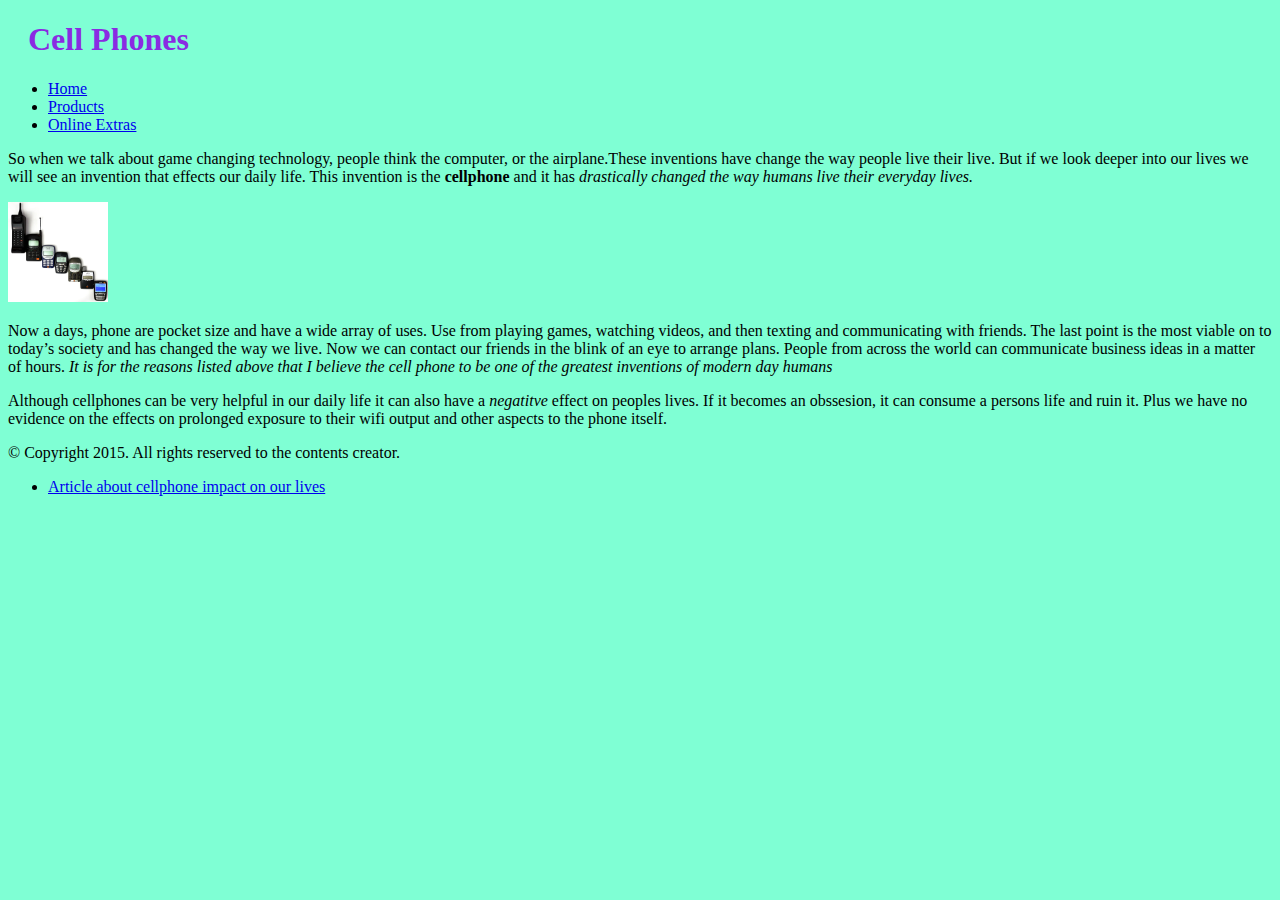
<file: index.html>
<!DOCTYPE html>
<html lang ="en">
    
<head>
    <meta charset="utf-8">
    <meta name="viewport" content="width=device-width, initial-scale=1">
    <link rel="stylesheet" href="Content/main.css">
    <title> Cell Phones</title>
</head>
    
<body>
     <!-- list of the pages -->
    <div role ="container">
      <header>
         <h1> Cell Phones </h1>
          <nav role="navigation">
              <ul>
                  <li class="active"><a href="index.html">Home</a></li>
                  <li><a href="products.html">Products</a></li>
                  <li><a href = "https://en.wikipedia.org/wiki/Mobile_phone"> Online Extras </a></li> <! -- wikipedia was used for photo and some reading -->
              </ul>
          </nav>
      </header>   
    </div>
    <!-- end of the navigation list -->
    <!-- start of the main section -->
    <main role="main">
        
      
          <article class="main">
            <p>
                So when we talk about game changing technology, people think the computer, or the airplane.These inventions have change the way people live their live. But if we look deeper into our lives we will see an invention that effects our daily life. This invention is the <strong>cellphone</strong> and it has <em>drastically changed the way humans live their everyday lives.</em>  
            </p>
            
           <a href="Assets/images/Mobile_phone_evolution.jpg">
            <img alt="The evolution of mobile phones" src="Assets/images/Mobile_phone_evolution.jpg" height ="100" width = "100"/>
            </a>
            
            <p>
                Now a days, phone are pocket size and have a wide array of uses. Use from playing games, watching videos, and then texting and communicating with friends. The last point is the most viable on to today’s                     society and has changed the way we live. Now we can contact our friends in the blink of an eye to arrange plans. People from across the world can communicate business ideas in a matter of hours. <em>It is for             the reasons listed above that I believe the cell phone to be one of the greatest inventions of modern day humans</em> 
            </p>
            
            <p>
                Although cellphones can be very helpful in our daily life it can also have a <em>negatitve</em> effect on peoples lives. If it becomes an obssesion, it can consume a persons life and ruin it. Plus we have                   no evidence on the effects on prolonged exposure to their wifi output and other aspects to the phone itself. 
            </p>
            
        </article>
        
    </main>
    <!--end of the main section-->
    <!-- start of the footer section -->
    <footer>
      &copy; Copyright 2015. All rights reserved to the contents creator.
      <nav>
          <ul>
              <li> <a href = "http://source.southuniversity.edu/mobile-phones-and-society-how-being-constantly-connected-impacts-our-lives-137313.aspx">Article about cellphone impact on our lives</a></li>
          </ul>
      </nav>  
    </footer>
</body>  
    
    
    
</html>
</file>
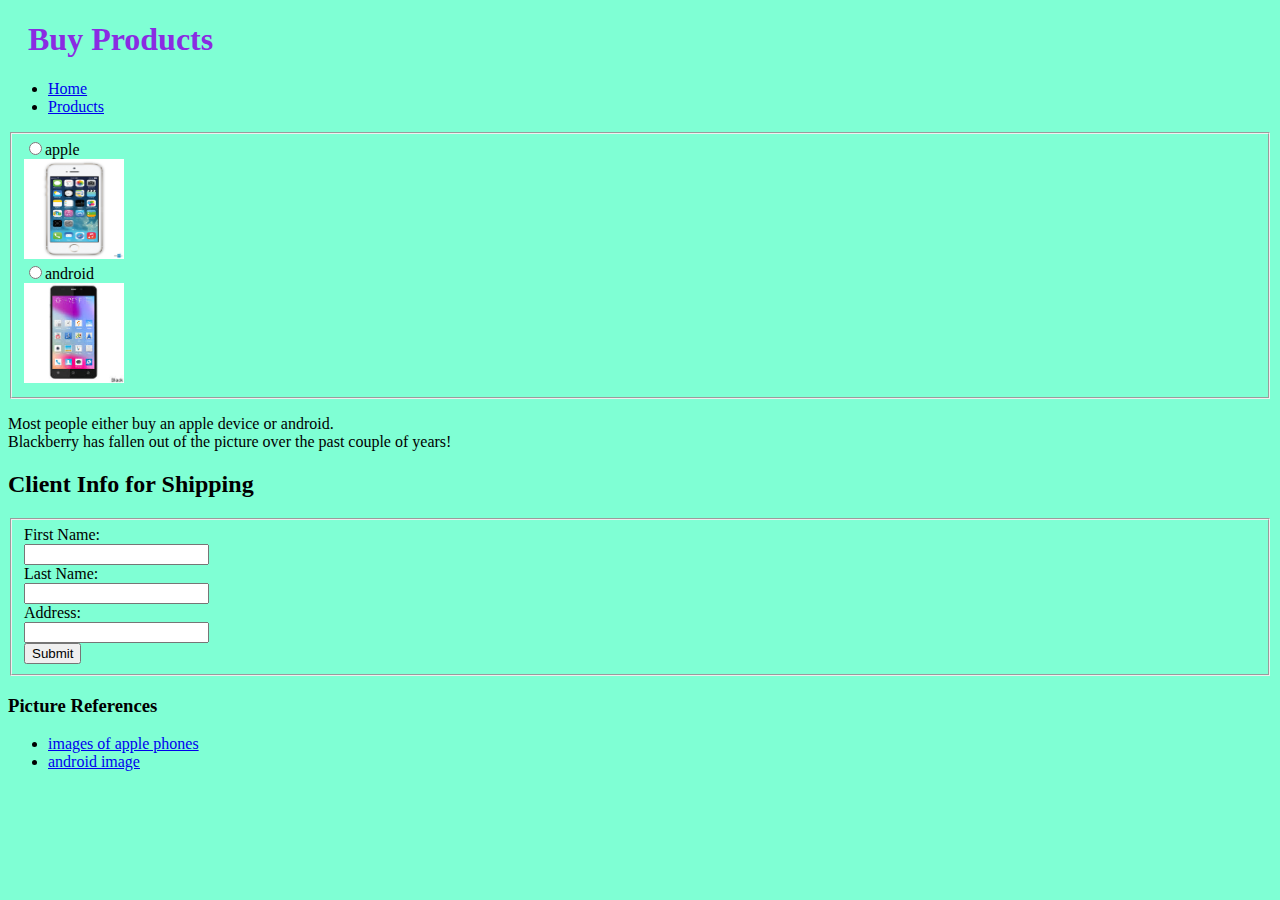
<file: products.html>
<!DOCTYPE html>
<html lang ="en">
    
<head>
    <meta charset="utf-8">
    <meta name="viewport" content="width=device-width, initial-scale=1">
    <link rel="stylesheet" href="Content/main.css">
    <title> Cell Phones</title>
</head>
    
<body>
     <!-- list of the pages -->
    <div>
     
      <header>
         <h1>Buy Products</h1>
          <nav role="navigation">
              <ul>
                  <li><a href="index.html">Home</a></li>
                  <li class="active"><a href="products.html">Products</a></li>
              </ul>
          </nav>
      </header>
        
    </div>
    
      <!-- start of the form section-->
       <form>
          <fieldset>
           <input type ="radio" name="phone" value ="apple" >apple <br> 
          <a href="Assets/images/Apple-iPhone-5s.jpg">
          <img alt="Iphone" src="Assets/images/Apple-iPhone-5s.jpg" height="100" width="100"> <br>
              </a>
           <input type="radio" name="phone" value="andriod">android <br>
           <img alt="android" src="Assets/images/andriod.jpg" height="100" width="100"> <br>
           </fieldset>
       </form>
       
         <aside>
             <p> Most people either buy an apple device or android.<br> Blackberry has fallen out of the picture over the past couple of years!</p>
         </aside> 
          
       <h2>Client Info for Shipping</h2>
       
       <form>
           <fieldset>
               First Name: <br>
               <input type="text" name="FirstName" value=""> <br>
               Last Name: <br>
               <input type="text" name="LastName" value=""><br>
               Address:<br>
               <input type="text" name="Address" value=""><br>
               <input type="submit" value="Submit"> <br>
               
           </fieldset>
        
           
       </form>
         <!-- end of form section -->
         <!-- Start of the form section -->
         
         <footer>
            <h3>Picture References </h3>
             <nav>
          <ul>
              <li> <a href = http://www.phonearena.com/phones/manufacturers/Apple> images of apple phones</a></li>
              <li> <a href = http://go-grafix.com/511340.html> android image</a></li>
          </ul>
      </nav>  
         </footer>
         
</body>  
     
</html>
</file>
<file: Content/main.css>
body {
    background-color:aquamarine;
}

h1 {
    color: blueviolet;
    margin-left: 20px;
}
</file>
